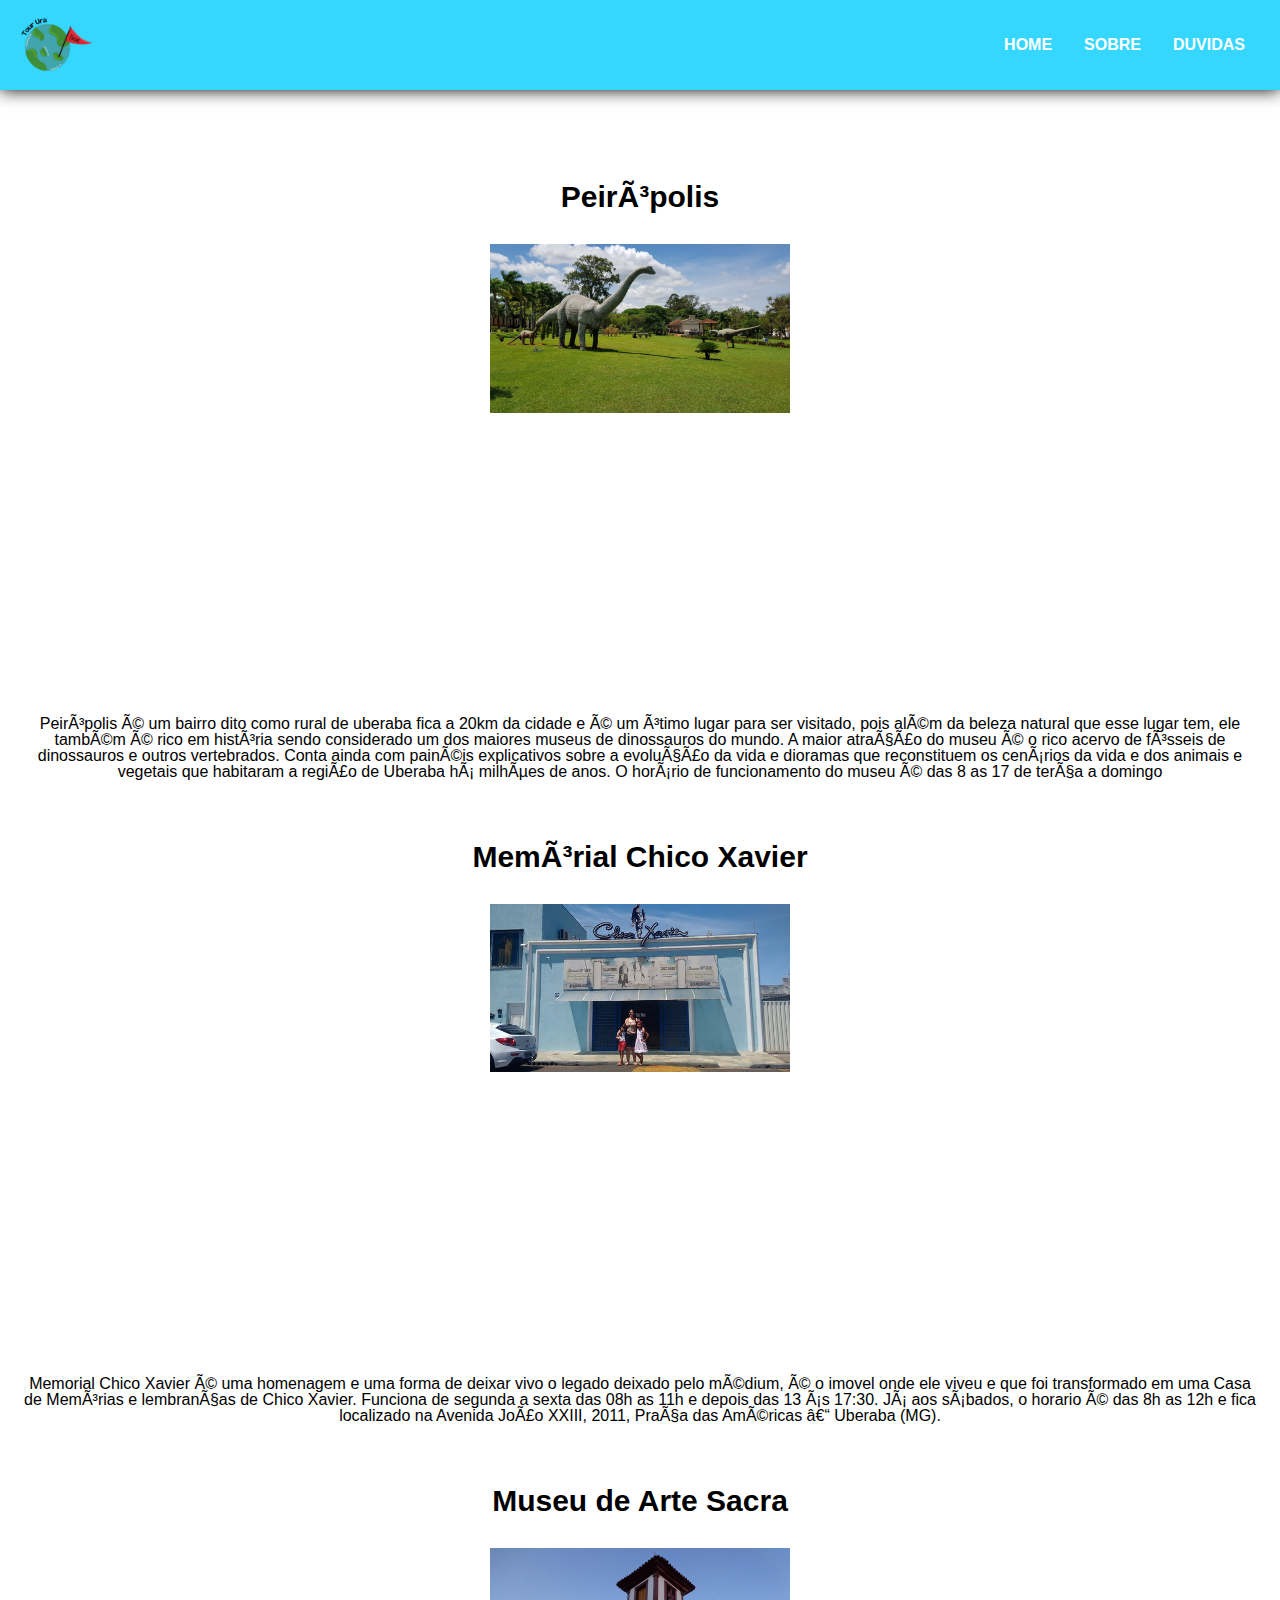
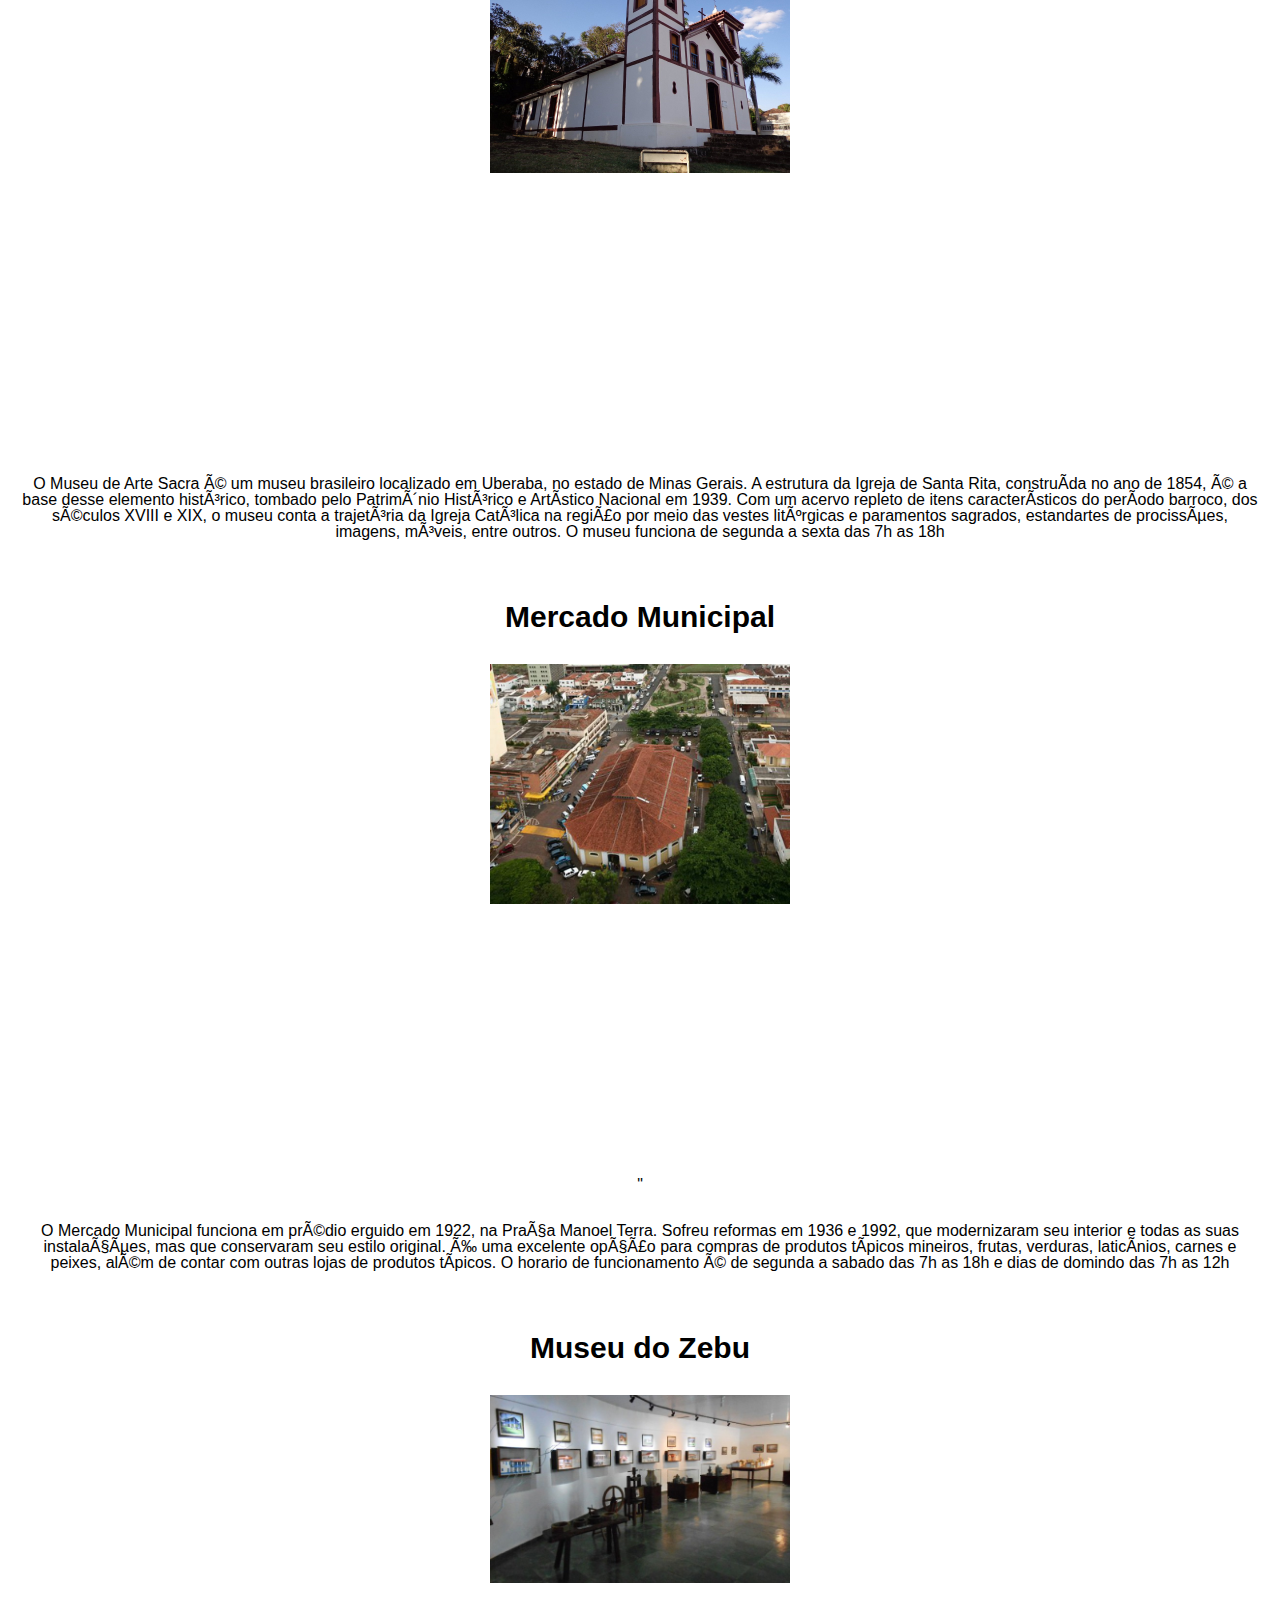
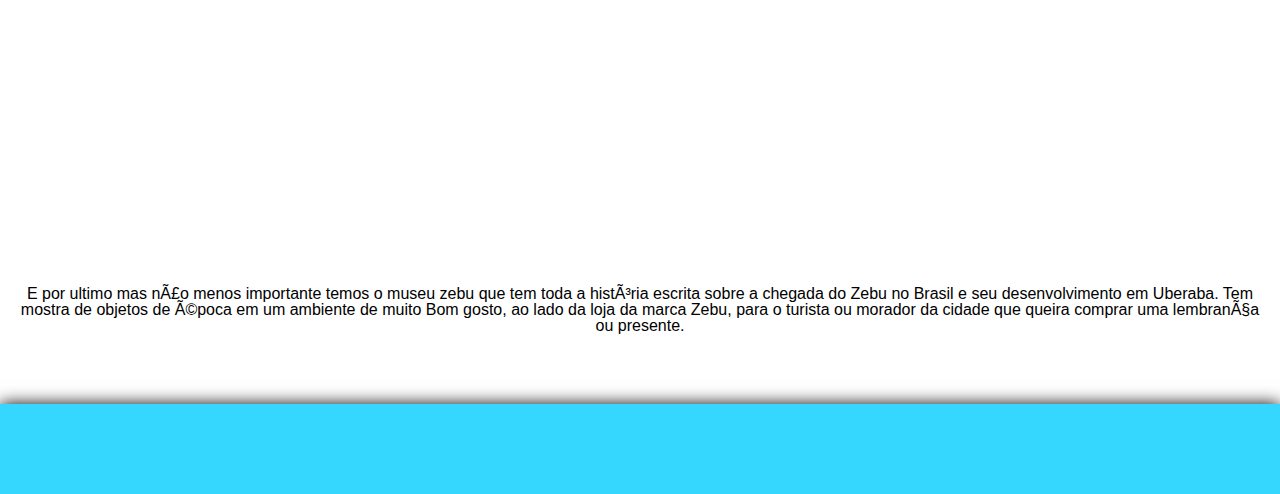
<file: index.html>
<!DOCTYPE html>
<html lang="pt-br">
	<head charset="UTF-8">
		<title>Pontos Turísticos</title>
		<link rel="stylesheet" href="reset.css">
		<link rel="stylesheet" href="style.css">
	</head>
	<body>	
        <header>
			<h1><img class="logo" src="tourura.png"></h1>
			<nav>
				<ul>
				   <li><a href="index.html">Home</a></li>
				   <li><a href="sobre.html">Sobre</a></li>
				   <li><a href="contato.html">Duvidas</a></li>
			   </ul>
		   </nav>
		</header>
		<main>
			<ul style="list-style: none ;" class="pontos">
					<li class="l1">
						<h2 class="pt2">Peirópolis</h2>
						<img class="fotos" src="peiropolis.jpg">
						<iframe class="mapa" src="https://www.google.com/maps/embed?pb=!1m18!1m12!1m3!1d1877.635515838797!2d-47.74317575!3d-19.7436362!2m3!1f0!2f0!3f0!3m2!1i1024!2i768!4f13.1!3m3!1m2!1s0x94bab81dc9635773%3A0x1a2a6e2d2635308a!2sPeir%C3%B3polis%2C%20Uberaba%20-%20MG!5e0!3m2!1spt-BR!2sbr!4v1670366491066!5m2!1spt-BR!2sbr" width="450" height="253.13" style="border:0;" allowfullscreen="" loading="lazy" referrerpolicy="no-referrer-when-downgrade"></iframe>					
					</li>
					<p class="descrição"> Peirópolis é um bairro dito como rural de uberaba fica a 20km da cidade e é um ótimo lugar para ser visitado, pois além da beleza natural que esse lugar tem, ele também é rico em história sendo considerado um dos maiores museus de dinossauros do mundo. A maior atração do museu é o rico acervo de fósseis de dinossauros e outros vertebrados. Conta ainda com painéis explicativos sobre a evolução da vida e dioramas que reconstituem os cenários da vida e dos animais e vegetais que habitaram a região de Uberaba há milhões de anos. O horário de funcionamento do museu é das 8 as 17 de terça a domingo </p>
					<li class="l1">
						<h2 class="pt2">Memórial Chico Xavier</h2>
						<img class="fotos"  src="memorial.jpg">
						<iframe class="mapa" src="https://www.google.com/maps/embed?pb=!1m18!1m12!1m3!1d3754.546742623979!2d-47.965170923803576!3d-19.774402933484122!2m3!1f0!2f0!3f0!3m2!1i1024!2i768!4f13.1!3m3!1m2!1s0x94bad08a949ac3ef%3A0x316355a6695d4d2b!2sMemorial%20Chico%20Xavier!5e0!3m2!1spt-BR!2sbr!4v1670366966300!5m2!1spt-BR!2sbr" width="450" height="253.13" style="border:0;" allowfullscreen="" loading="lazy" referrerpolicy="no-referrer-when-downgrade"></iframe>
					</li>
					<p class="descrição"> Memorial Chico Xavier é uma homenagem e uma forma de deixar vivo o legado deixado pelo médium, é o imovel onde ele viveu e que foi transformado em uma Casa de Memórias e lembranças de Chico Xavier. Funciona de segunda a sexta das 08h as 11h e depois das 13 ás 17:30. Já aos sábados, o horario é das 8h as 12h e fica localizado na Avenida João XXIII, 2011, Praça das Américas – Uberaba (MG).</p>
					<li class="l1">
						<h2 class="pt2">Museu de Arte Sacra</h2>							
						<img class="fotos" src="museu.jpg">
						<iframe class="mapa"src="https://www.google.com/maps/embed?pb=!1m18!1m12!1m3!1d3755.135473785061!2d-47.936111303210446!3d-19.749397999999992!2m3!1f0!2f0!3f0!3m2!1i1024!2i768!4f13.1!3m3!1m2!1s0x94bad02dfbcbf699%3A0xae2de75c45bb84c!2sMuseu%20de%20Arte%20Sacra!5e0!3m2!1spt-BR!2sbr!4v1670367263645!5m2!1spt-BR!2sbr" width="450" height="253.13" style="border:0;" allowfullscreen="" loading="lazy" referrerpolicy="no-referrer-when-downgrade"></iframe>
					</li>
					<p class="descrição"> O Museu de Arte Sacra é um museu brasileiro localizado em Uberaba, no estado de Minas Gerais. A estrutura da Igreja de Santa Rita, construída no ano de 1854, é a base desse elemento histórico, tombado pelo Patrimônio Histórico e Artístico Nacional em 1939. Com um acervo repleto de itens característicos do período barroco, dos séculos XVIII e XIX, o museu conta a trajetória da Igreja Católica na região por meio das vestes litúrgicas e paramentos sagrados, estandartes de procissões, imagens, móveis, entre outros. O museu funciona de segunda a sexta das 7h as 18h</p>
					<li class="l1">
						<h2 class="pt2">Mercado Municipal</h2>
						<img class="fotos" src="mercado.jpg">
						<iframe class="mapa" src="https://www.google.com/maps/embed?pb=!1m18!1m12!1m3!1d3755.098075948146!2d-47.93415548508832!3d-19.75098728670425!2m3!1f0!2f0!3f0!3m2!1i1024!2i768!4f13.1!3m3!1m2!1s0x94bad031fb12a781%3A0xff0de889269fd941!2sMercado%20Municipal!5e0!3m2!1spt-BR!2sbr!4v1670957507401!5m2!1spt-BR!2sbr" width="450" height="253.13" style="border:0;" allowfullscreen="" loading="lazy" referrerpolicy="no-referrer-when-downgrade"></iframe>"
					</li>
					<p class="descrição">O Mercado Municipal funciona em prédio erguido em 1922, na Praça Manoel Terra. Sofreu reformas em 1936 e 1992, que modernizaram seu interior e todas as suas instalações, mas que conservaram seu estilo original. É uma excelente opção para compras de produtos típicos mineiros, frutas, verduras, laticínios, carnes e peixes, além de contar com outras lojas de produtos típicos. O horario de funcionamento é de segunda a sabado das 7h as 18h e dias de domindo das 7h as 12h</p>
					<li class="l1">
						<h2 class="pt2">Museu do Zebu</h2>
						<img class="fotos" src="zebu.jpg">
						<iframe class="mapa" src="https://www.google.com/maps/embed?pb=!1m18!1m12!1m3!1d3754.665090061263!2d-47.95028478655643!3d-19.76937885036514!2m3!1f0!2f0!3f0!3m2!1i1024!2i768!4f13.1!3m3!1m2!1s0x94bad1279c31beaf%3A0xb3667971822ff536!2sMuseu%20do%20Zebu!5e0!3m2!1spt-BR!2sbr!4v1670957856246!5m2!1spt-BR!2sbr" width="450" height="253.13" style="border:0;" allowfullscreen="" loading="lazy" referrerpolicy="no-referrer-when-downgrade"></iframe>
					</li>
					<p class="descrição">E por ultimo mas não menos importante temos o museu zebu que tem toda a história escrita sobre a chegada do Zebu no Brasil e seu desenvolvimento em Uberaba. Tem mostra de objetos de época em um ambiente de muito Bom gosto, ao lado da loja da marca Zebu, para o turista ou morador da cidade que queira comprar uma lembrança ou presente.</p>
			</ul>
		</main>
		<footer>
			
		</footer>
	</body>
</html>
</file>
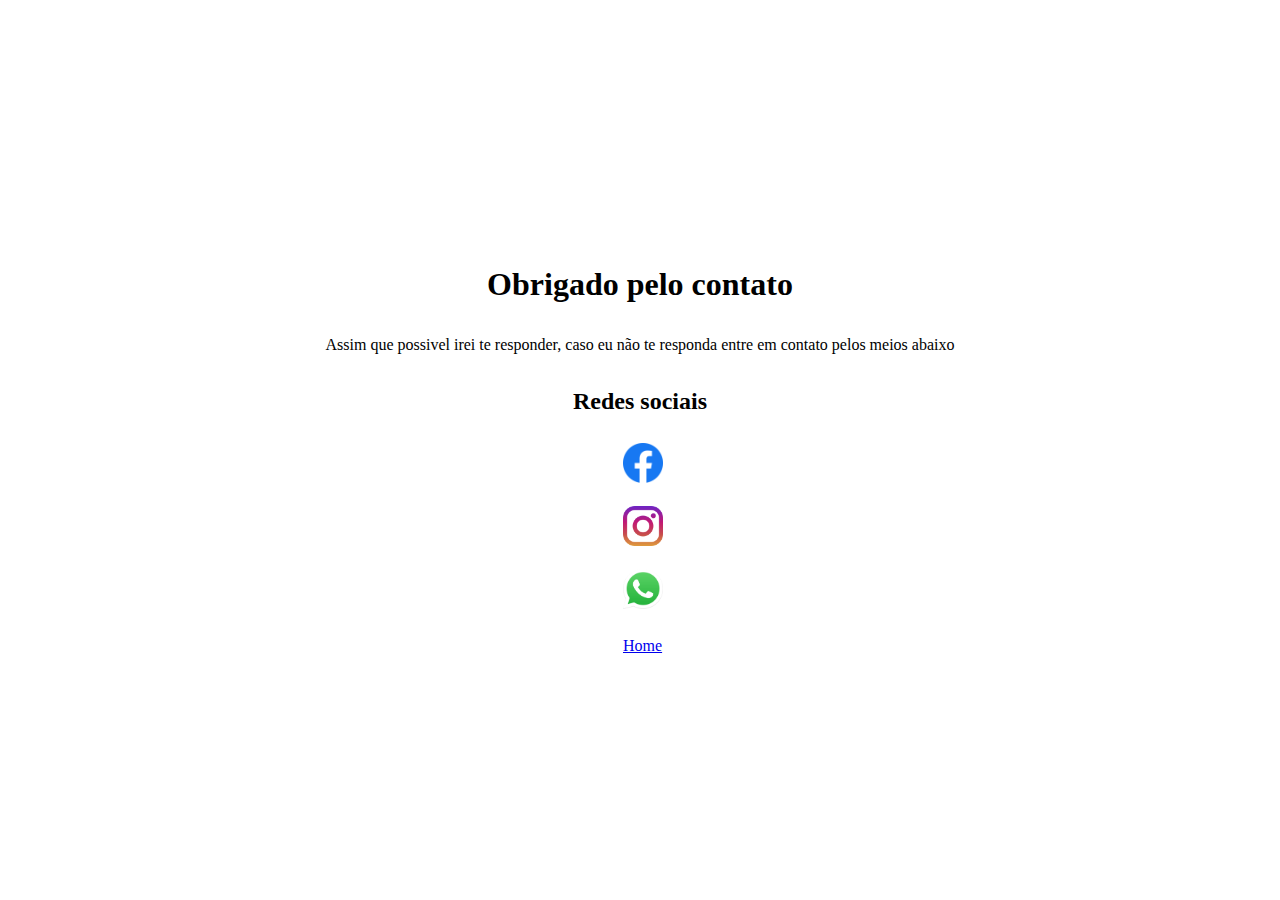
<file: agradecimento.html>
<!DOCTYPE html>
<html lang="pt-BR">
<head>
    <meta charset="UTF-8">
    <link rel="stylesheet" href="reset.css">
    <link rel="stylesheet" href="style1.css">
</head>
<body>
    <h1>Obrigado pelo contato</h1>
    <p>Assim que possivel irei te responder, caso eu não te responda entre em contato pelos meios abaixo</p>
    <div>
        <h2>Redes sociais</h2>
        <div class="redes">
            <ul style="list-style: none;">
                <li>
                    <a href="https://www.facebook.com/jose.marcolino.14/" target="_blank"><img src="facebook.png"></a>
                </li>

                <li>
                    <a href="https://www.instagram.com/jose.marcolino.14/" target="_blank"><img src="insta.png"></a>
                </li>

                <li>
                    <a href="https://wa.me/5534988250618" target="_blank"><img src="whatsapp.png"></a>
                </li>
            </ul>
            <a href="index.html" class="a">Home</a>
        </div>
    </div>
</body>
</html>
</file>
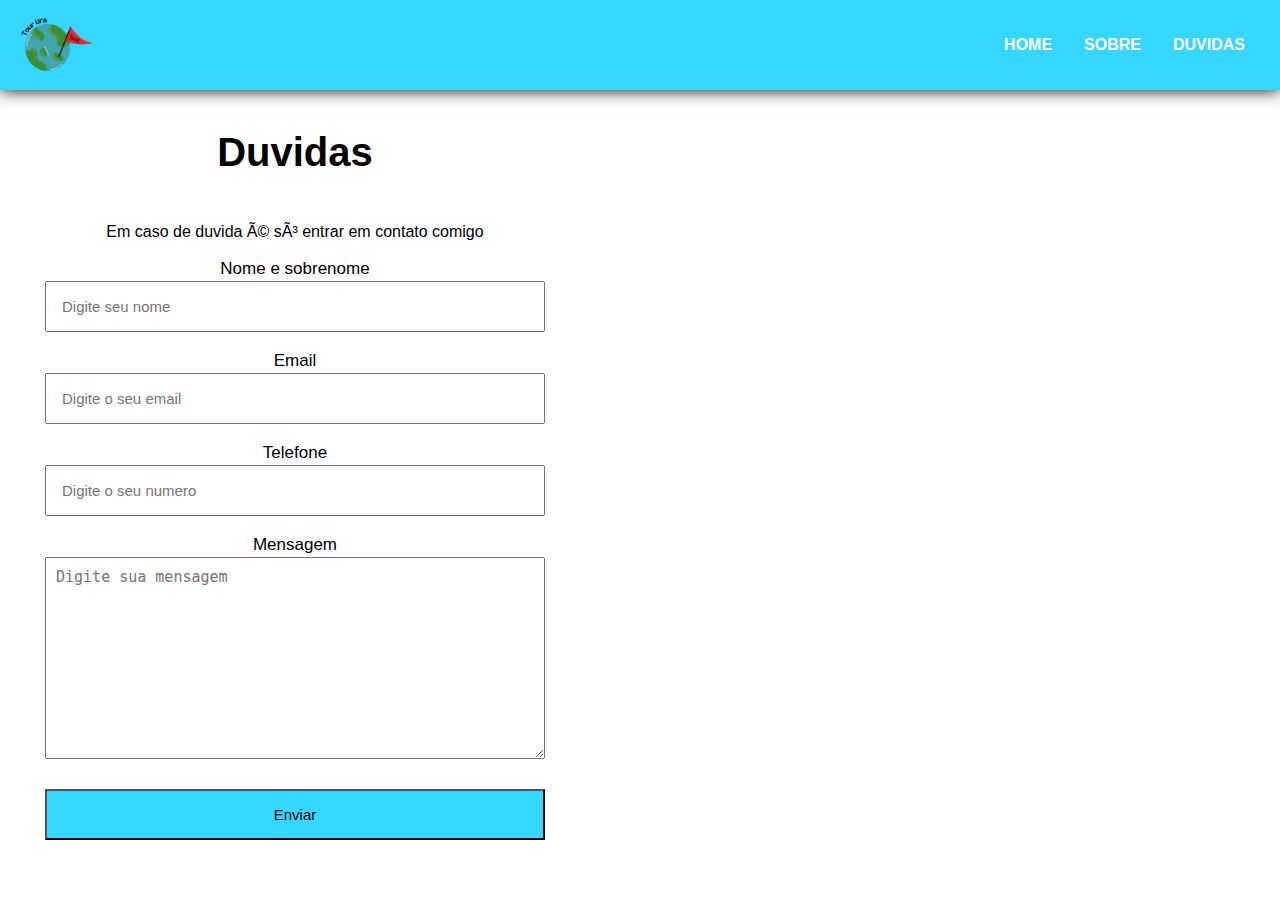
<file: contato.html>
<!DOCTYPE html>
<html lang="pt-br">
	<head charset="UTF-8">
		<title>Contato</title>
		<link rel="stylesheet" href="reset.css">
		<link rel="stylesheet" href="style.css">
	</head>
	<body>
		<header>
			<h1><img class="logo" src="tourura.png"></h1>
			<nav>
				<ul>
				   <li class="cabecalho"><a href="index.html">Home</a></li>
				   <li class="cabecalho"><a href="sobre.html">Sobre</a></li>
				   <li class="cabecalho"><a href="contato.html">Duvidas</a></li>
			   </ul>
		   </nav>
		</header>
		<main class="main">
			<h2>Duvidas</h2>
			<p>Em caso de duvida é só entrar em contato comigo</p>
			<form action="https://api.staticforms.xyz/submit" method="post">
				<label for="nomesobrenome">Nome e sobrenome</label>
				<input type="text" id="nomesobrenome" placeholder="Digite seu nome" class="input">

				<label for="email">Email</label>
				<input type="text" id="email" placeholder="Digite o seu email" class="input">

				<label for="telefone">Telefone</label>
				<input type="text" id="telefone" placeholder="Digite o seu numero" class="input">

				<label for="mensagem">Mensagem</label>
				<textarea cols="70" rows="10" id="mensagem" placeholder="Digite sua mensagem" class="input"></textarea>
				<button type="submit">Enviar</button>

				<input type="hidden" name="accessKey" value="8ef83343-839e-4ac9-9178-eaa0d599817b">
				<input type="hidden" name="redirectTo" value="http://127.0.0.1:5500/agradecimento.html">
			</form>
		</main>
	</body>
</html>
</file>
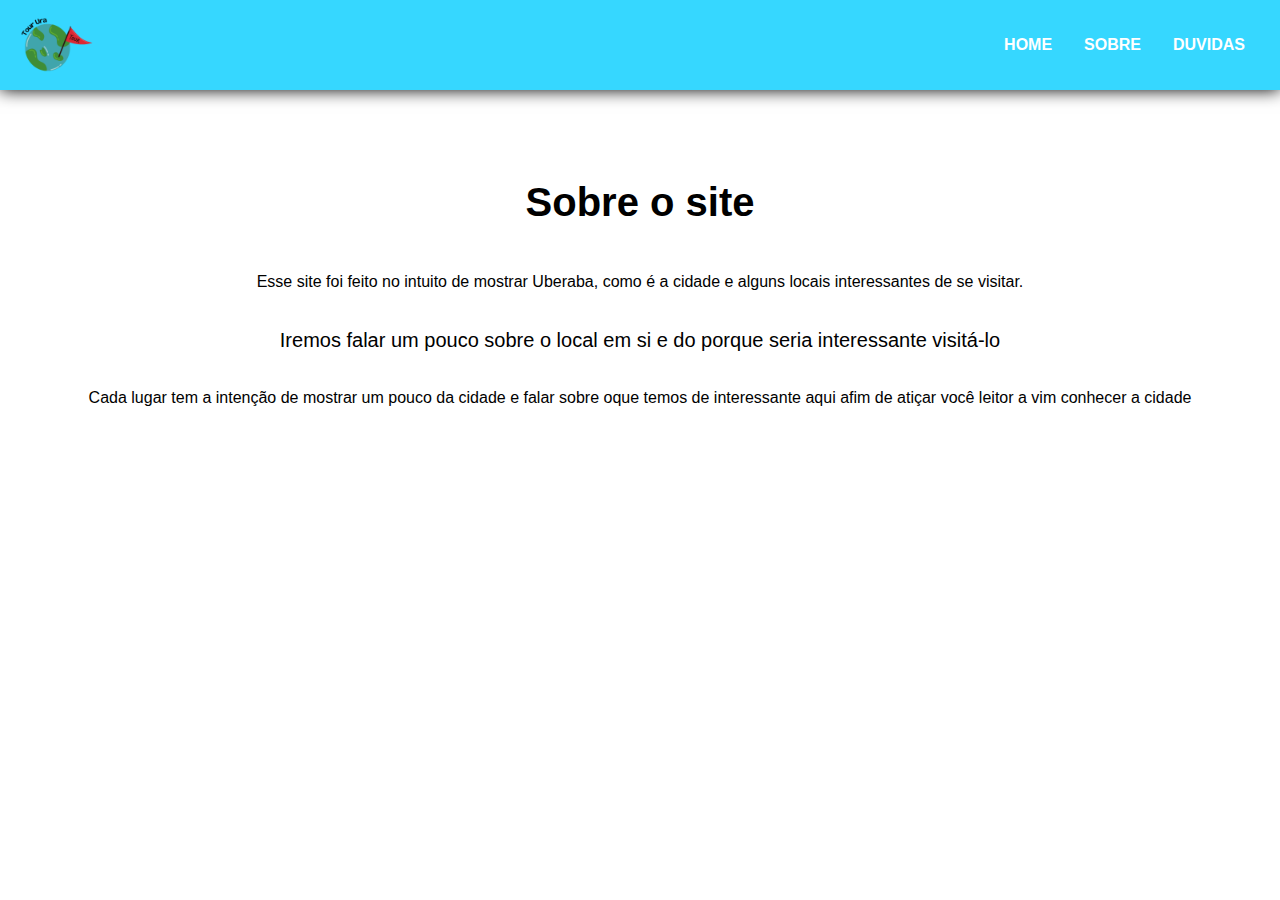
<file: sobre.html>
<!DOCTYPE html>
<html lang="pt-br">
	<head>
		<meta charset="UTF-8">
		<title>Ponto Turísticos Uberaba</title>
        <link rel="stylesheet" href="reset.css">
        <link rel="stylesheet" href="style.css">


    </head>

    <body>

        <header>
			<h1><img class="logo" src="tourura.png"></h1>
			<nav>
				<ul>
				   <li class="cabecalho"><a href="index.html">Home</a></li>
				   <li class="cabecalho"><a href="sobre.html">Sobre</a></li>
				   <li class="cabecalho"><a href="contato.html">Duvidas</a></li>
			   </ul>
		   </nav>
		</header>
        
        <div>
			<h2>Sobre o site</h2>
    		<p>Esse site foi feito no intuito de mostrar Uberaba, como é a cidade e alguns locais interessantes de se visitar.</p>

            <p style="font-size: 20px">Iremos falar um pouco sobre o local em si e do porque seria interessante visitá-lo </p>

            <p> Cada lugar tem a intenção de mostrar um pouco da cidade e falar sobre oque temos de interessante aqui afim de atiçar você leitor a vim conhecer a cidade  </p>

        </div>
    </body>
</file>
<file: style.css>
*{
    margin: 0;
    padding: 0;
}
body {
	font-family: 'Montserrat', sans-serif;
	text-align: center;
}

.logo {
	width: 100px;
	height: 100px;
}


header {
    height: 10vh;
    display: flex;
    justify-content: space-between;
	background: #36d7ff;
    box-shadow: 0 0 1rem black;
	align-items: center;
}

main, .pontos, .fotos, .mapa{
	width: auto;
}

nav ul {
    display: flex;
    margin: 35px;
}

nav li {
    list-style-type: none;
    cursor: pointer;
    padding-left: 2rem;
}

nav a {
    text-transform: uppercase;
	color: #ffffff;
	font-weight: bold;
	font-style: 22px;
	text-decoration: none;
}

.pontos {
	width: auto;
	margin: auto;
	padding: 50px 0;
}

.l1{
    padding: 10px;
}

.pt2 {
	text-align: center;
	font-size: 30px;
	font-weight: bold;
}

.fotos {
	display: flex;
	margin-left: auto;
	margin-right: auto;
	width: 300px;
}


.mapa {
	display: flex;
	margin-left: auto;
	margin-right: auto;
	padding: 10px;

}

.descricao{
	text-align: center;
	width: auto;
}

footer {
	height: 10vh;
    display: flex;
    justify-content: space-between;
	background: #36d7ff;
    box-shadow: 0 0 1rem black;
	align-items: center;
}
/* Para a pg sobre */
div{
    padding: 60px;
    text-align: center;
}
/* Para a pg duvidas*/

.main {
	
	display: flex;
	align-items: center;
	justify-content: center;
	flex-direction: column;
	padding: 10px 45px;
	width: 500px;
}

p {
    padding: 20px;
}

h2 {
	font-size: 2.5rem;
	margin: 2rem;
}

form{
	display: flex;
	flex-direction: column;
	width: 100%;
    
}

form label{
	font-size: 17px;
	margin-bottom: 4px;
}

form input {
	padding: 15px;
	margin-bottom: 20px;
	font-size: 15px;
}

form input:focus {
	border-radius: 15px;
}

form textarea {
	padding: 10px;
	font-size: 15px;
	margin-bottom: 30px;
}

form textarea:focus {
	border-radius: 15px;
}

form button {
	padding: 15px;
	cursor: pointer;
	font-size: 15px;
	background: #36d7ff;
}

form button:hover {

	background: rgb(255, 153, 0);
	color: rgb(0, 0, 0);
	border-radius: 15px;
}
</file>
<file: style1.css>
body {
    display: flex;
    align-items: center;
    justify-content: center;
    min-height: 100vh;
    flex-direction: column;
}

.redes ul li {
    padding: 10px;
}

img {
    max-width: 40px;
}

.a {
    margin-left: 50px;
}
</file>
